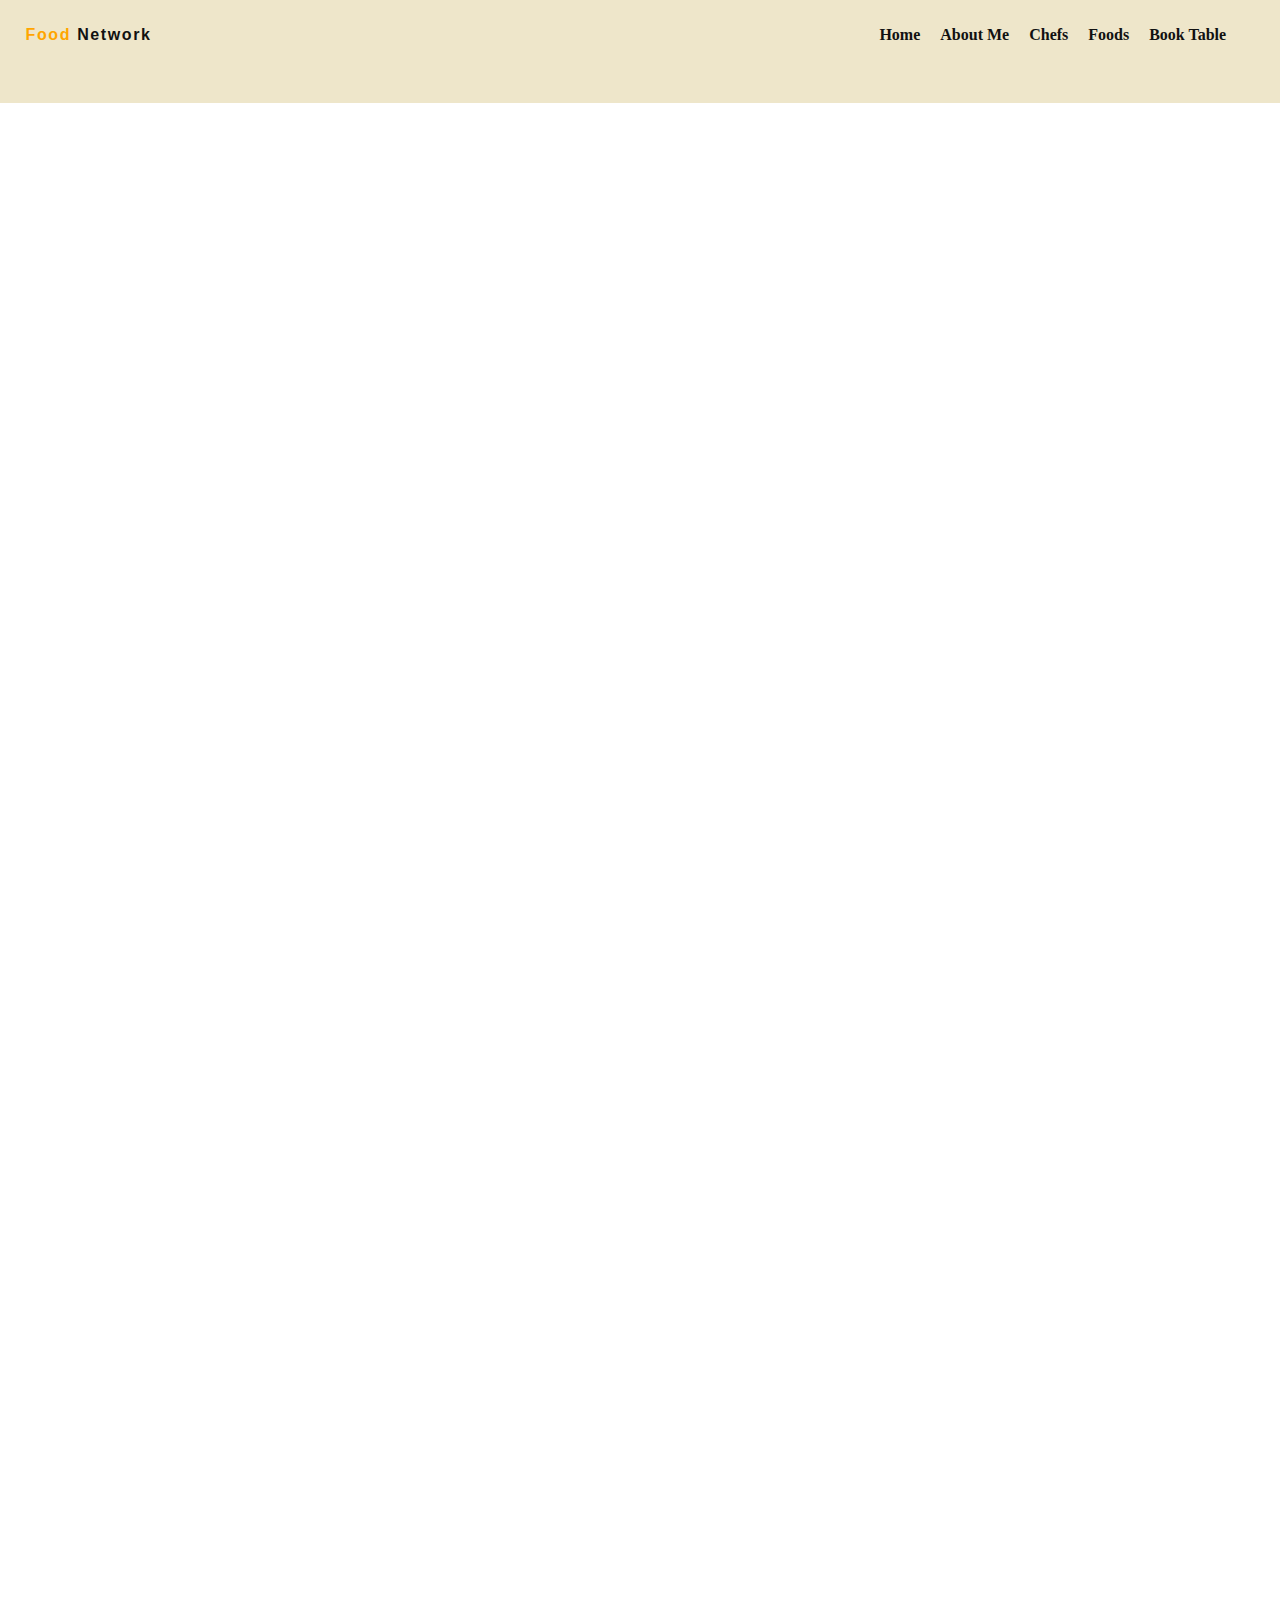
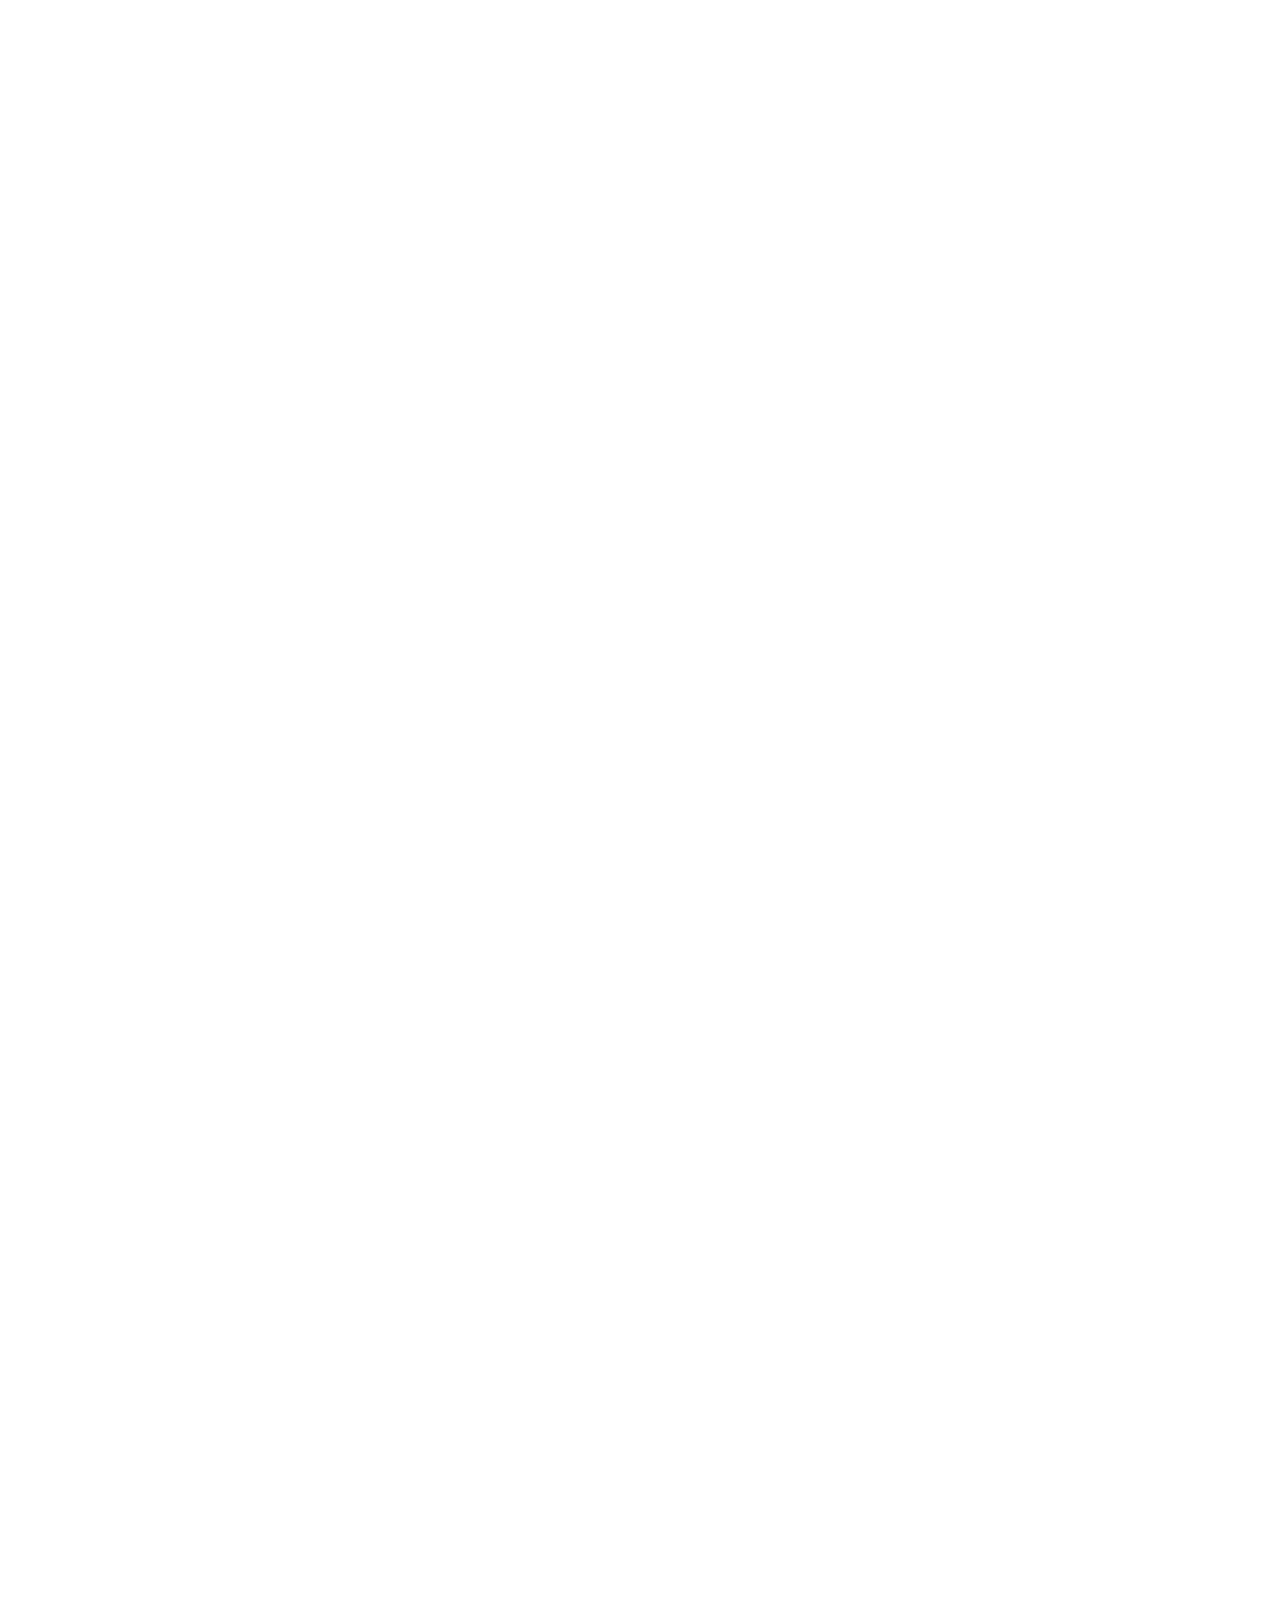
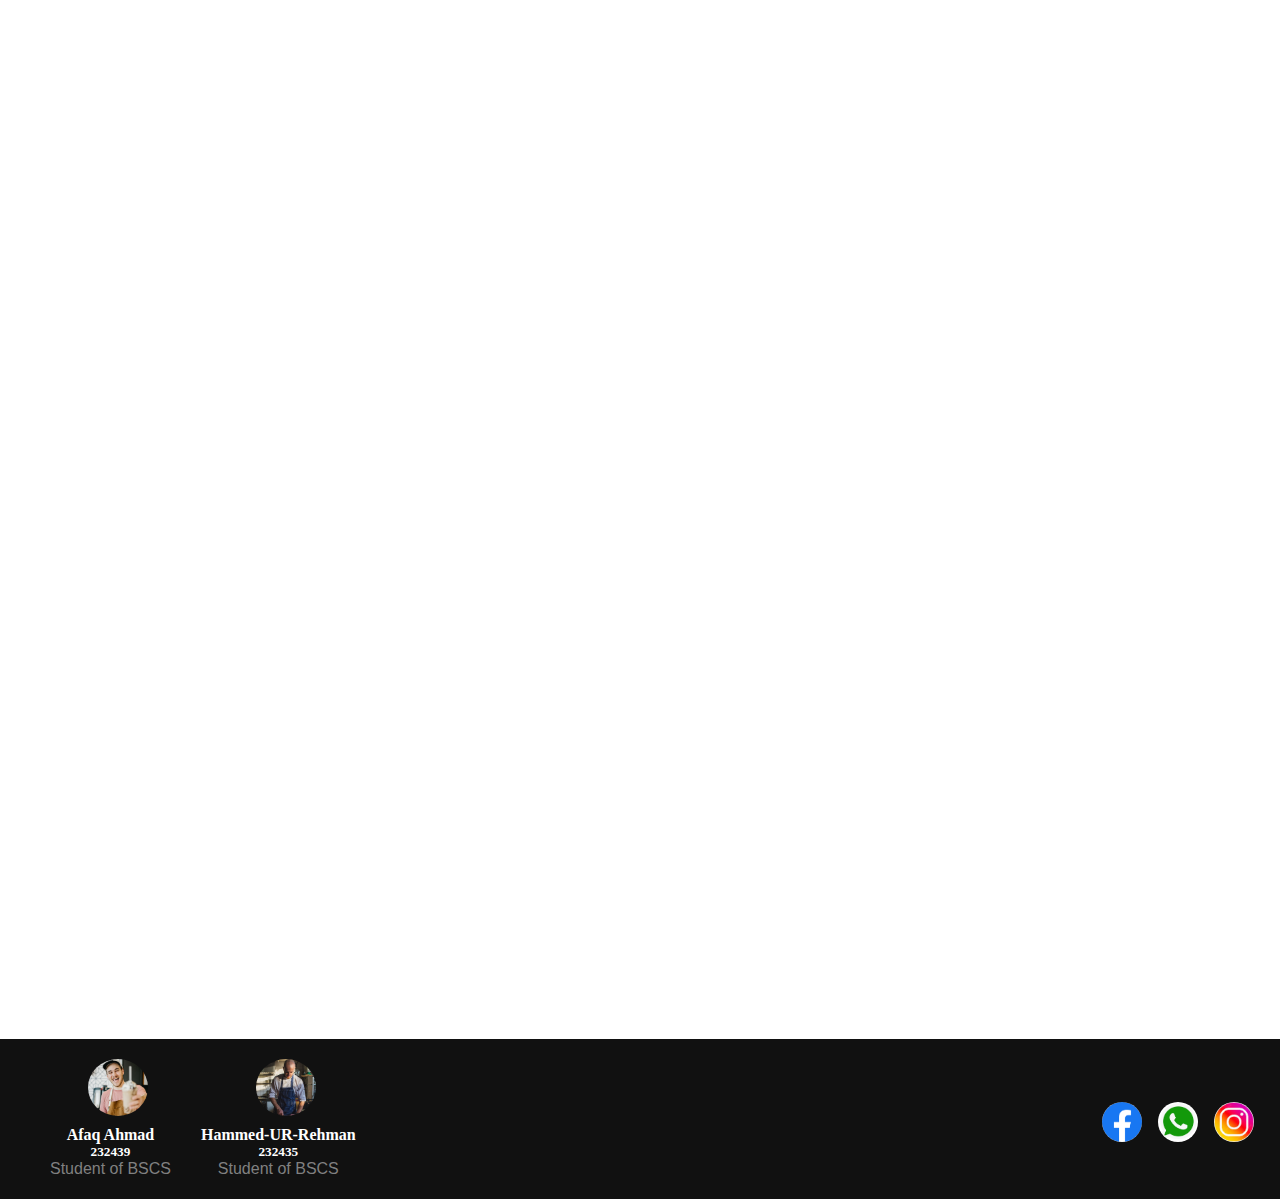
<file: index.html>
<!DOCTYPE html>
<html lang="en">
  <head>
    <meta charset="UTF-8" />
    <meta name="viewport" content="width=device-width, initial-scale=1.0" />
    <link rel="stylesheet" href="./CSS/style.css" />
    <link
      rel="stylesheet"
      href="https://cdnjs.cloudflare.com/ajax/libs/animate.css/4.1.1/animate.min.css"
    />
    <title>Food Network</title>
  </head>

  <body>
    <!-- <div id="pre-loader"></div> -->
    <div class="container">
      <!-- Nav Section Start -->
      <section class="navBar">
        <div class="topNav">
          <div class="logo">
            <a href="#welcome"><span>Food</span> Network</a>
          </div>

          <div class="navItems">
            <a href="#welcome">Home</a>
            <a href="#about">About Me</a>
            <a href="#chefs">Chefs</a>
            <a href="#foods">Foods</a>
            <a href="#table">Book Table</a>
          </div>
        </div>
      </section>

      <!-- Nav Section End -->

      <!-- Welcome Section Start -->

      <section class="welcome reveal" id="welcome">
        <div class="welcomeMain">
          <div class="welcomeLeft">
            <h1>
              Skip The Diet,<br />Just Eat Healthy <br />With
              <span>Food</span> Network
            </h1>

            <p>
              Imagine you don't need a diet because we provide <br />healthy and
              delicious food for you!
            </p>
            <button><a href="./order.html">Order Food</a></button>
          </div>

          <div class="welcomeRight">
            <img src="./img/Group 8425.png" alt="" />
          </div>
        </div>
      </section>

      <!-- Welcome Section End -->

      <!-- About Section Start -->

      <section class="about reveal" id="about">
        <div class="aboutMain">
          <div class="aboutLeft">
            <img class="img-responsive" src="./img/Person Image.png" alt="" />
          </div>

          <div class="aboutRight">
            <h1>About Me</h1>
            <p>
              Hey I am jaya.We've rounded up our 60 best, easy dinner recipes!
              From grilled steak to braised chickpeas to allll the sheet pan
              dinners—we've got you covered. You don't have to drop major dough
              to make something delicious for dinner. We've got you covered for
              dinner every week of the year with ...
            </p>
            <button><a href="./contact.html">Contact Me</a></button>
          </div>
        </div>
      </section>

      <!-- About Section End -->

      <!-- Chefs Section Start -->
      <section class="chefs reveal" id="chefs">
        <div class="chefMain">
          <div class="chefHead">
            <h6>Our Chefs</h6>
            <h2>We offer the best ingredients for you</h2>
          </div>
          <!--  -->
          <div class="chefDetails">
            <div class="chefFirst">
              <img src="./img/chefs-01.jpg" alt="First Chef" />
              <div class="chefInfo">
                <h4>RandyWalker</h4>
                <span>Pastry Chef</span>
              </div>
            </div>
            <!--  -->

            <div class="chefSecond">
              <img src="./img/chefs-02.jpg" alt="Second Chef" />
              <div class="chefInfo">
                <h4>David Martin</h4>
                <span>Cookie Chef</span>
              </div>
            </div>
            <!--  -->

            <div class="chefThird">
              <img src="./img/chefs-03.jpg" alt="Third Chef" />
              <div class="chefInfo">
                <h4>Peter Parkon</h4>
                <span>Pancake Chef</span>
              </div>
            </div>
          </div>
        </div>
      </section>
      <!-- Chefs Section Ends -->

      <!-- Menu Section Start -->
      <section class="foods reveal" id="foods">
        <div class="foodHead">
          <h6>Our Menu</h6>
          <h2>Our Special Offers</h2>
        </div>
        <!--  -->
        <div class="foodSelect">
          <ul>
            <li id="breakfast" class="foodTab" onclick="handleBreakfastClick()">
              <a href="#breakfast"
                ><img src="./img/tab-icon-01.png" alt="" />
                <h4>Breakfast</h4>
              </a>
              <!-- <a href="#link"></a> -->
            </li>

            <li id="lunch" class="foodTab" onclick="handleLunchClick()">
              <a href="#lunch"
                ><img src="./img/tab-icon-02.png" alt="" />
                <h4>Lunch</h4>
              </a>
              <!-- <a href="#link"></a> -->
            </li>

            <li id="dinner" class="foodTab" onclick="handleLunchClick()">
              <a href="#dinner"
                ><img src="./img/tab-icon-03.png" alt="" />
                <h4>Dinner</h4>
              </a>
              <!-- <a href="#link"></a> -->
            </li>
          </ul>
        </div>

        <!-- Food Menu with details start -->
        <div id="menu">
          <!-- Tab-1  -->
          <!--************ Breakfast items **********-->
          <div id="breakfast" class="tab-content items">
            <!-- firstItem -->
            <div class="menu-item">
              <div class="left">
                <a href="./img/Menu/eggs omellet.jpg" class="menu-img">
                  <img
                    src="./img/Menu/eggs omellet.jpg"
                    class="menu-img"
                    alt=""
                  />
                </a>
              </div>

              <div class="right">
                <h3>Eggs Omelette</h3>
                <p class="ingredients">
                  Lorem ipsum dolor sit amet consectetur adipisicing elit.
                  Nostrum, temporibus!
                </p>
                <p>Food Code = #eggs-omelette</p>
                <button><a href="./order.html">Order</a></button>
              </div>
              <div>
                <p class="price">$14.0</p>
              </div>
            </div>
            <!--  -->
            <!-- 2nd item -->
            <div class="menu-item">
              <div class="left">
                <a href="./img/Menu/fresh chicken salad.jpg" class="menu-img">
                  <img
                    src="./img/Menu/fresh chicken salad.jpg"
                    class="menu-img"
                    alt=""
                  />
                </a>
              </div>

              <div class="right">
                <h3>Fresh Chicken Salad</h3>
                <p class="ingredients">
                  Lorem ipsum dolor sit amet consectetur adipisicing elit.
                  Nostrum, temporibus!
                </p>
                <p>Food Code = #fresh-chicken-salad</p>
                <button><a href="./order.html">Order</a></button>
              </div>
              <div>
                <p class="price">$8.50</p>
              </div>
            </div>
            <!--  -->
            <!-- 3rd item -->
            <div class="menu-item">
              <div class="left">
                <a href="./img/Menu/orange juice.jpg" class="menu-img">
                  <img
                    src="./img/Menu/orange juice.jpg"
                    class="menu-img"
                    alt=""
                  />
                </a>
              </div>

              <div class="right">
                <h3>Orange Juice</h3>
                <p class="ingredients">
                  Lorem ipsum dolor sit amet consectetur adipisicing elit.
                  Nostrum, temporibus!
                </p>
                <p>Food Code = #orange-juice</p>
                <button><a href="./order.html">Order</a></button>
              </div>
              <div>
                <p class="price">$8.00</p>
              </div>
            </div>
            <!--  -->
            <!-- 4th item -->
            <div class="menu-item">
              <div class="left">
                <a href="./img/Menu/coffee.jpg" class="menu-img">
                  <img src="./img/Menu/coffee.jpg" class="menu-img" alt="" />
                </a>
              </div>

              <div class="right">
                <h3>Hot Coffee</h3>
                <p class="ingredients">
                  Lorem ipsum dolor sit amet consectetur adipisicing elit.
                  Nostrum, temporibus!
                </p>
                <p>Food Code = #hot-coffee</p>
                <button><a href="./order.html">Order</a></button>
              </div>
              <div>
                <p class="price">$5.95</p>
              </div>
            </div>
            <!--  -->
            <!-- 5th item -->
            <div class="menu-item">
              <div class="left">
                <a href="./img/Menu/fruit salad.jpg" class="menu-img">
                  <img
                    src="./img/Menu/fruit salad.jpg"
                    class="menu-img"
                    alt=""
                  />
                </a>
              </div>

              <div class="right">
                <h3>Fruit Salad</h3>
                <p class="ingredients">
                  Lorem ipsum dolor sit amet consectetur adipisicing elit.
                  Nostrum, temporibus!
                </p>
                <p>Food Code = #fruit-salad</p>
                <button><a href="./order.html">Order</a></button>
              </div>
              <div>
                <p class="price">$9.90</p>
              </div>
            </div>
            <!--  -->
            <!-- 6th item -->
            <div class="menu-item">
              <div class="left">
                <a href="./img/Menu/omelette and cheeze.jpg" class="menu-img">
                  <img
                    src="./img/Menu/omelette and cheeze.jpg"
                    class="menu-img"
                    alt=""
                  />
                </a>
              </div>

              <div class="right">
                <h3>Omellete & Cheese</h3>
                <p class="ingredients">
                  Lorem ipsum dolor sit amet consectetur adipisicing elit.
                  Nostrum, temporibus!
                </p>
                <p>Food Code = #omellete-cheese</p>
                <button><a href="./order.html">Order</a></button>
              </div>
              <div>
                <p class="price">$20.0</p>
              </div>
            </div>
          </div>
        </div>
        <!--  -->
        <!-- Tab-2 -->
        <!-- ************ Lunch Items -->
        <div id="lunch" class="tab-content items">
          <!-- firstItem -->
          <div class="menu-item">
            <div class="left">
              <a href="./img/Menu/fresh chicken salad.jpg" class="menu-img">
                <img
                  src="./img/Menu/fresh chicken salad.jpg"
                  class="menu-img"
                  alt=""
                />
              </a>
            </div>

            <div class="right">
              <h3>Fresh Chicken Salad</h3>
              <p class="ingredients">
                Lorem ipsum dolor sit amet consectetur adipisicing elit.
                Nostrum, temporibus!
              </p>
              <p>Food Code = #fresh-chicken-salad</p>
              <button><a href="./order.html">Order</a></button>
            </div>
            <div>
              <p class="price">$8.50</p>
            </div>
          </div>
          <!--  -->
          <!-- 2nd item -->
          <div class="menu-item">
            <div class="left">
              <a href="./img/Menu/eggs omellet.jpg" class="menu-img">
                <img
                  src="./img/Menu/eggs omellet.jpg"
                  class="menu-img"
                  alt=""
                />
              </a>
            </div>

            <div class="right">
              <h3>Eggs Omellete</h3>
              <p class="ingredients">
                Lorem ipsum dolor sit amet consectetur adipisicing elit.
                Nostrum, temporibus!
              </p>
              <p>Food Code = #eggs-omellete</p>
              <button><a href="./order.html">Order</a></button>
            </div>
            <div>
              <p class="price">$14.0</p>
            </div>
          </div>
          <!--  -->
          <!-- 3rd item -->
          <div class="menu-item">
            <div class="left">
              <a href="./img/Menu/coffee.jpg" class="menu-img">
                <img src="./img/Menu/coffee.jpg" class="menu-img" alt="" />
              </a>
            </div>

            <div class="right">
              <h3>Hot Coffee</h3>
              <p class="ingredients">
                Lorem ipsum dolor sit amet consectetur adipisicing elit.
                Nostrum, temporibus!
              </p>
              <p>Food Code = #hot-coffee</p>
              <button><a href="./order.html">Order</a></button>
            </div>
            <div>
              <p class="price">$5.95</p>
            </div>
          </div>
          <!--  -->
          <!-- 4th item -->
          <div class="menu-item">
            <div class="left">
              <a href="./img/Menu/orange juice.jpg" class="menu-img">
                <img
                  src="./img/Menu/orange juice.jpg"
                  class="menu-img"
                  alt=""
                />
              </a>
            </div>

            <div class="right">
              <h3>Orange Juice</h3>
              <p class="ingredients">
                Lorem ipsum dolor sit amet consectetur adipisicing elit.
                Nostrum, temporibus!
              </p>
              <p>Food Code = #orange-juice</p>
              <button><a href="./order.html">Order</a></button>
            </div>
            <div>
              <p class="price">$8.00</p>
            </div>
          </div>
          <!--  -->
          <!-- 5th item -->
          <div class="menu-item">
            <div class="left">
              <a href="./img/Menu/omelette and cheeze.jpg" class="menu-img">
                <img
                  src="./img/Menu/omelette and cheeze.jpg"
                  class="menu-img"
                  alt=""
                />
              </a>
            </div>

            <div class="right">
              <h3>Omelette & Cheese</h3>
              <p class="ingredients">
                Lorem ipsum dolor sit amet consectetur adipisicing elit.
                Nostrum, temporibus!
              </p>
              <p>Food Code = #omelette-cheese</p>
              <button><a href="./order.html">Order</a></button>
            </div>
            <div>
              <p class="price">$20.0</p>
            </div>
          </div>
          <!--  -->
          <!-- 6th item -->
          <div class="menu-item">
            <div class="left">
              <a href="./img/Menu/fruit salad.jpg" class="menu-img">
                <img src="./img/Menu/fruit salad.jpg" class="menu-img" alt="" />
              </a>
            </div>

            <div class="right">
              <h3>Fruit Salad</h3>
              <p class="ingredients">
                Lorem ipsum dolor sit amet consectetur adipisicing elit.
                Nostrum, temporibus!
              </p>
              <p>Food Code = #fruit-salad</p>
              <button><a href="./order.html">Order</a></button>
            </div>
            <div>
              <p class="price">$9.90</p>
            </div>
          </div>
        </div>
        <!--  -->
        <!-- Tab-3 -->
        <!-- ******** Dinner ********* -->
        <div id="dinner" class="tab-content items">
          <!-- firstItem -->
          <div class="menu-item">
            <div class="left">
              <a href="./img/Menu/eggs omellet.jpg" class="menu-img">
                <img
                  src="./img/Menu/eggs omellet.jpg"
                  class="menu-img"
                  alt=""
                />
              </a>
            </div>

            <div class="right">
              <h3>Eggs Omelette</h3>
              <p class="ingredients">
                Lorem ipsum dolor sit amet consectetur adipisicing elit.
                Nostrum, temporibus!
              </p>
              <p>Food Code = #eggs-omelette</p>
              <button>Order</button>
            </div>
            <div>
              <p class="price">$14.0</p>
            </div>
          </div>
          <!--  -->
          <!-- 2nd item -->
          <div class="menu-item">
            <div class="left">
              <a href="./img/Menu/fresh chicken salad.jpg" class="menu-img">
                <img
                  src="./img/Menu/fresh chicken salad.jpg"
                  class="menu-img"
                  alt=""
                />
              </a>
            </div>

            <div class="right">
              <h3>Fresh Chicken Salad</h3>
              <p class="ingredients">
                Lorem ipsum dolor sit amet consectetur adipisicing elit.
                Nostrum, temporibus!
              </p>
              <p>Food Code = #fresh-chicken-salad</p>
              <button>Order</button>
            </div>
            <div>
              <p class="price">$8.50</p>
            </div>
          </div>
          <!--  -->
          <!-- 3rd item -->
          <div class="menu-item">
            <div class="left">
              <a href="./img/Menu/orange juice.jpg" class="menu-img">
                <img
                  src="./img/Menu/orange juice.jpg"
                  class="menu-img"
                  alt=""
                />
              </a>
            </div>

            <div class="right">
              <h3>Orange Juice</h3>
              <p class="ingredients">
                Lorem ipsum dolor sit amet consectetur adipisicing elit.
                Nostrum, temporibus!
              </p>
              <p>Food Code = #orange-juice</p>
              <button>Order</button>
            </div>
            <div>
              <p class="price">$8.00</p>
            </div>
          </div>
          <!--  -->
          <!-- 4th item -->
          <div class="menu-item">
            <div class="left">
              <a href="./img/Menu/coffee.jpg" class="menu-img">
                <img src="./img/Menu/coffee.jpg" class="menu-img" alt="" />
              </a>
            </div>

            <div class="right">
              <h3>Hot Coffee</h3>
              <p class="ingredients">
                Lorem ipsum dolor sit amet consectetur adipisicing elit.
                Nostrum, temporibus!
              </p>
              <p>Food Code = #hot-coffee</p>
              <button>Order</button>
            </div>
            <div>
              <p class="price">$5.95</p>
            </div>
          </div>
          <!--  -->
          <!-- 5th item -->
          <div class="menu-item">
            <div class="left">
              <a href="./img/Menu/fruit salad.jpg" class="menu-img">
                <img src="./img/Menu/fruit salad.jpg" class="menu-img" alt="" />
              </a>
            </div>

            <div class="right">
              <h3>Fruit Salad</h3>
              <p class="ingredients">
                Lorem ipsum dolor sit amet consectetur adipisicing elit.
                Nostrum, temporibus!
              </p>
              <p>Food Code = #fruit-salad</p>
              <button>Order</button>
            </div>
            <div>
              <p class="price">$9.90</p>
            </div>
          </div>
          <!--  -->
          <!-- 6th item -->
          <div class="menu-item">
            <div class="left">
              <a href="./img/Menu/omelette and cheeze.jpg" class="menu-img">
                <img
                  src="./img/Menu/omelette and cheeze.jpg"
                  class="menu-img"
                  alt=""
                />
              </a>
            </div>

            <div class="right">
              <h3>Omellete & Cheese</h3>
              <p class="ingredients">
                Lorem ipsum dolor sit amet consectetur adipisicing elit.
                Nostrum, temporibus!
              </p>
              <p>Food Code = #omellete-cheese</p>
              <button><a href="">Order</a></button>
            </div>
            <div>
              <p class="price">$20.0</p>
            </div>
          </div>
        </div>
        <!-- Food Menu with details end -->
      </section>
      <!-- Menu Section End -->
      <!--  -->
      <!--  -->
      <!-- *********** Table Reservation  Start-->
      <div id="table" class="table-reservation reveal">
        <div class="left-content">
          <h3 class="text">--- Contact Us</h3>
          <h1 class="text">
            Here You Can Make A Reservation Or Just walkin to our cafe
          </h1>
          <h4 class="text">
            Donec pretium est orci, non vulputate arcu hendrerit a. Fusce a
            eleifend riqsie, namei sollicitudin urna diam, sed commodo purus
            porta ut.
          </h4>
          <!-- card start -->
          <div class="card">
            <!-- phone card start -->
            <div class="phone-card">
              <svg
                xmlns="http://www.w3.org/2000/svg"
                viewBox="0 0 24 24"
                fill="currentColor"
                class="icon phone-icon"
              >
                <path
                  fill-rule="evenodd"
                  d="M1.5 4.5a3 3 0 013-3h1.372c.86 0 1.61.586 1.819 1.42l1.105 4.423a1.875 1.875 0 01-.694 1.955l-1.293.97c-.135.101-.164.249-.126.352a11.285 11.285 0 006.697 6.697c.103.038.25.009.352-.126l.97-1.293a1.875 1.875 0 011.955-.694l4.423 1.105c.834.209 1.42.959 1.42 1.82V19.5a3 3 0 01-3 3h-2.25C8.552 22.5 1.5 15.448 1.5 6.75V4.5z"
                  clip-rule="evenodd"
                />
              </svg>
              <h3>Phone Numbers</h3>
              <h5>123-456-789</h5>
              <h5>987-654-321</h5>
            </div>
            <!-- phone card end -->

            <!-- Email card start  -->
            <div class="email-card">
              <svg
                xmlns="http://www.w3.org/2000/svg"
                viewBox="0 0 24 24"
                fill="currentColor"
                class="icon email-icon"
              >
                <path
                  d="M1.5 8.67v8.58a3 3 0 003 3h15a3 3 0 003-3V8.67l-8.928 5.493a3 3 0 01-3.144 0L1.5 8.67z"
                />
                <path
                  d="M22.5 6.908V6.75a3 3 0 00-3-3h-15a3 3 0 00-3 3v.158l9.714 5.978a1.5 1.5 0 001.572 0L22.5 6.908z"
                />
              </svg>
              <h3>Emails</h3>
              <h5>abcdef@gmail.com</h5>
              <h5>ghijkl@gmail.com</h5>
            </div>
            <!-- Email card end -->
          </div>
          <!-- card ends -->
        </div>
        <div class="right">
          <div class="form">
            <h2 class="table-head">Table Reservation Form</h2>
            <form>
              <input
                class="field"
                type="text"
                placeholder="Your Name"
                required
              />
              <input
                class="field"
                type="email"
                placeholder="your Email"
                required
              />
              <!-- <br /> -->
              <input class="field" type="number" placeholder="Phone Number" />
              <input
                class="field"
                type="number"
                placeholder="Number Of Guests"
              />
              <!-- <br /> -->
              <input class="field" type="time" placeholder="Time" />
              <!-- <input class="field" type="time" placeholder="Time" /> -->
              <select class="field">
                <option>Time</option>
                <option>Breakfast</option>
                <option>Lunch</option>
                <option>Dinner</option>
              </select>
            </form>
            <textarea
              class="field"
              cols="30"
              rows="6"
              placeholder="Message"
            ></textarea
            ><br />
            <button class="btn" type="button">Make A Reservation</button>
          </div>
        </div>
      </div>
      <!-- ***********  Table Reservation End -->

      <!-- ************ Footer starts -->
      <footer class="footer">
        <div class="afaq-card">
          <img src="./img/chefs-01.jpg" alt="" />
          <h4>Afaq Ahmad</h4>
          <h5>232439</h5>
          <p>Student of BSCS</p>
        </div>
        <div class="hameed-card">
          <img src="./img/chefs-02.jpg" alt="" />
          <h4>Hammed-UR-Rehman</h4>
          <h5>232435</h5>
          <p>Student of BSCS</p>
        </div>
        <div class="social-icons">
          <div class="fb-icon">
            <img src="./img/fb-icon.png" alt="" />
          </div>
          <div class="whatsp-icon">
            <img src="./img/whatsp-icon.png" alt="" />
          </div>
          <div class="inst-icon">
            <img src="./img/inst-icon.jpg" alt="" />
          </div>
        </div>
      </footer>
      <!-- Footer ends -->
      <!-- Container end -->
    </div>
    <script src="./script.js"></script>
  </body>
</html>
</file>
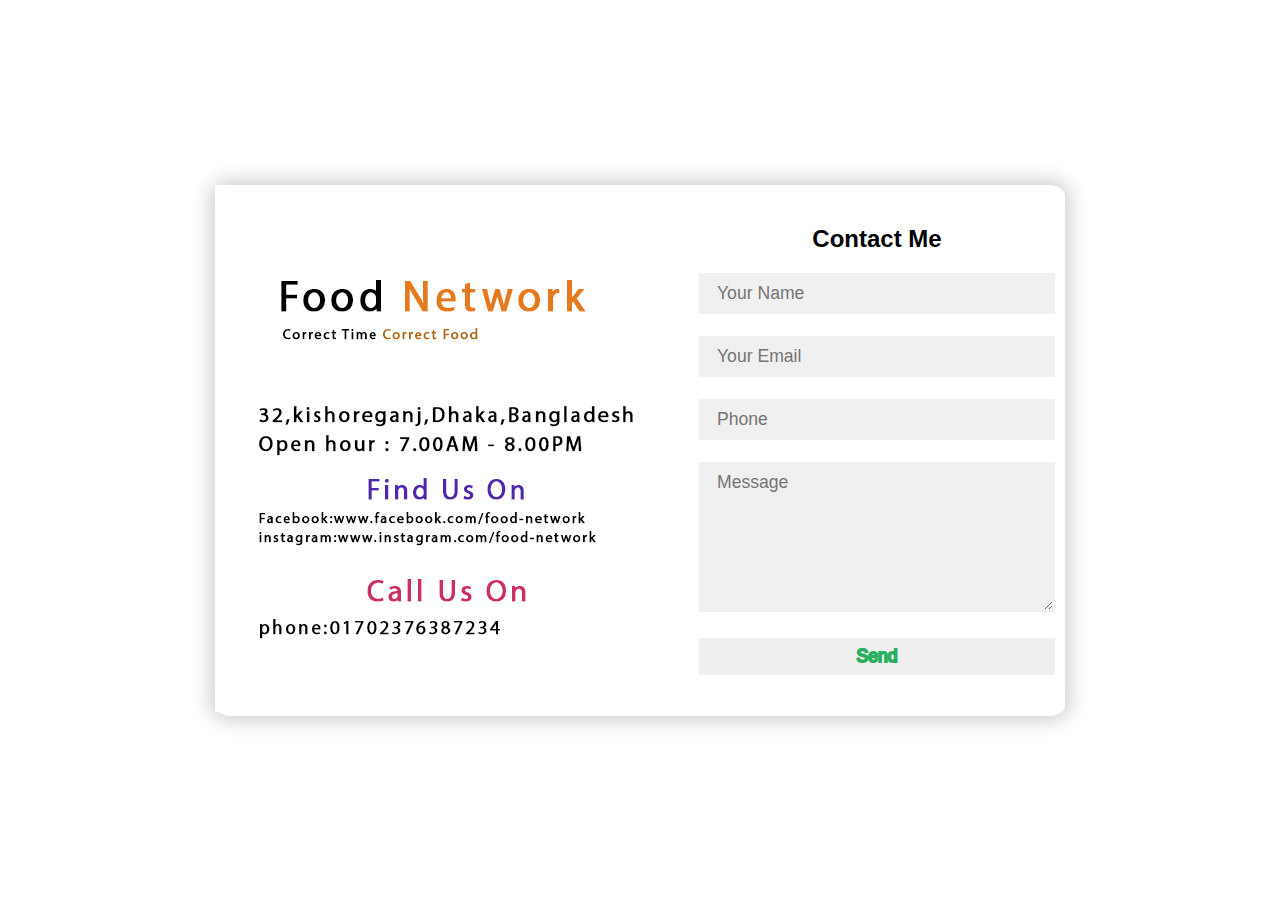
<file: contact.html>
<!DOCTYPE html>
<html lang="en">
  <head>
    <meta charset="UTF-8" />
    <meta http-equiv="X-UA-Compatible" content="IE=edge" />
    <meta name="viewport" content="width=device-width, initial-scale=1.0" />
    <link
      rel="stylesheet"
      href="https://cdnjs.cloudflare.com/ajax/libs/animate.css/4.1.1/animate.min.css"
    />
    <title>Contact me</title>
    <style>
      * {
        padding: 0;
        margin: 0;
        box-sizing: border-box;
        font-family: "Quicksand", sans-serif;
      }

      body {
        height: 100vh;
        width: 100%;
      }

      .container {
        position: relative;
        width: 100%;
        height: 100%;
        display: flex;
        justify-content: center;
        align-items: center;
        padding: 20px 10px;
      }

      .contact-box {
        max-width: 850px;
        display: grid;
        grid-template-columns: repeat(2, 1fr);
        justify-content: center;
        align-items: center;
        text-align: center;
        background-color: #fff;
        box-shadow: 0px 0px 19px 5px rgba(0, 0, 0, 0.19);
        border-radius: 2%;
      }

      .left {
        background: no-repeat center;
        background-size: cover;
        height: 100%;
      }

      .right {
        padding: 5px 10px;
      }

      h2 {
        position: relative;
        padding: 0 0 10px;
        margin-bottom: 10px;
      }

      .field {
        width: 100%;
        border: 2px solid rgba(0, 0, 0, 0);
        outline: none;
        background-color: rgba(230, 230, 230, 0.6);
        padding: 0.5rem 1rem;
        font-size: 1.1rem;
        margin-bottom: 22px;
        transition: 0.3s;
      }

      .field:hover {
        background-color: rgba(0, 0, 0, 0.1);
      }

      textarea {
        min-height: 150px;
        resize: vertical;
      }

      .btn {
        width: 100%;
        padding: 0.5rem 1rem;
        /* background-color: #2ecc71; */
        color: #fff;
        font-size: 1.1rem;
        border: none;
        outline: green;
        cursor: pointer;
        transition: 0.3s;
        -webkit-text-stroke: #27ae60 2px;
      }

      .btn:hover {
        /* border: 2px solid green; */
        background-color: aliceblue;
      }

      .field:focus {
        border: 2px solid rgba(30, 85, 250, 0.47);
        background-color: #fff;
      }
    </style>
  </head>
  <body>
    <body>
      <div class="container animate__animated animate__fadeInUp">
        <div class="contact-box">
          <div class="left"><img src="./img/contact.png" alt="" /></div>
          <div class="right">
            <h2>Contact Me</h2>
            <input type="text" class="field" placeholder="Your Name" />
            <input type="text" class="field" placeholder="Your Email" />
            <input type="text" class="field" placeholder="Phone" />
            <textarea placeholder="Message" class="field"></textarea>
            <button class="btn animate__animated animate__backInUp">
              Send
            </button>
          </div>
        </div>
      </div>
    </body>
  </body>
</html>
</file>
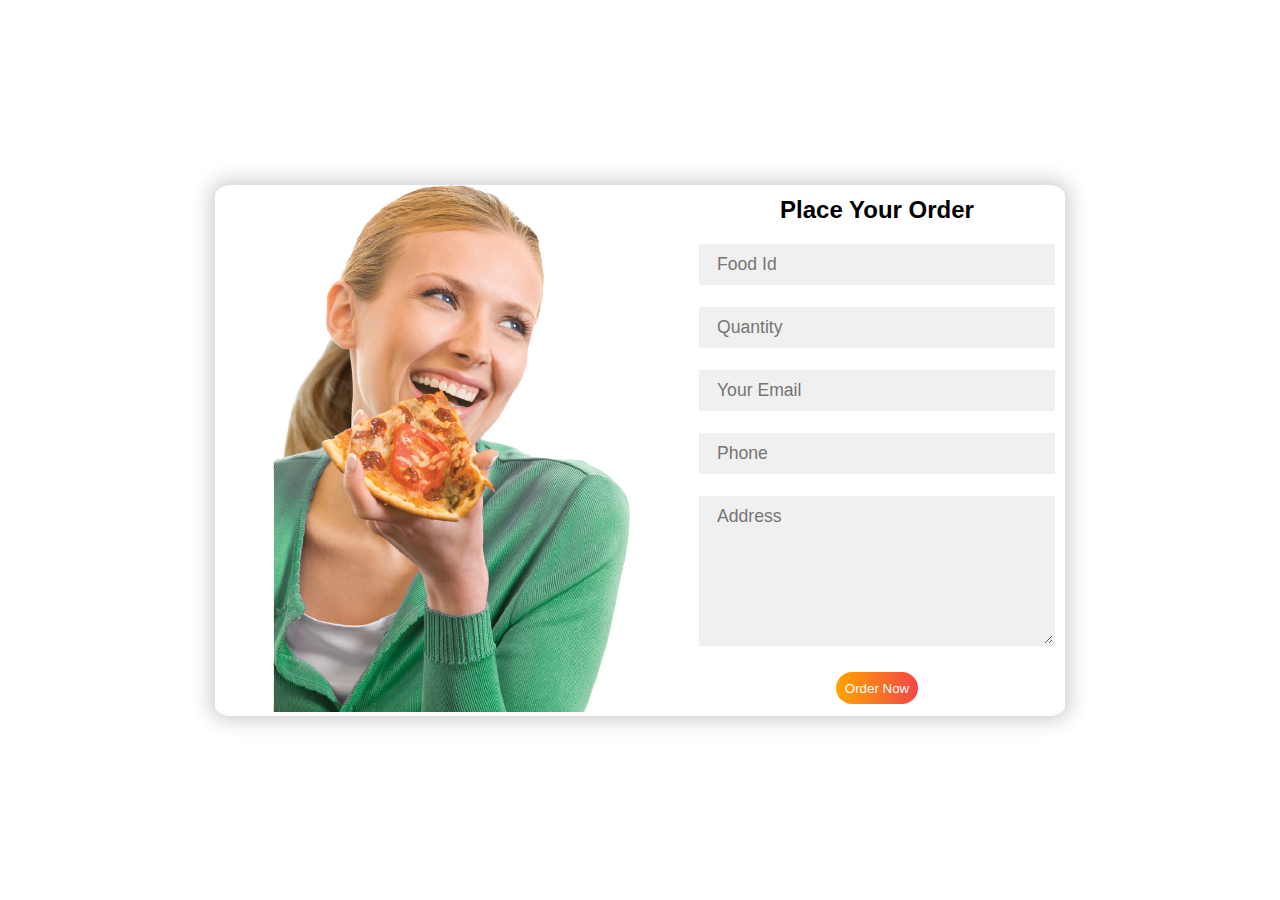
<file: order.html>
<!DOCTYPE html>
<html lang="en">
  <head>
    <meta charset="UTF-8" />
    <meta http-equiv="X-UA-Compatible" content="IE=edge" />
    <meta name="viewport" content="width=device-width, initial-scale=1.0" />
    <link
      rel="stylesheet"
      href="https://cdnjs.cloudflare.com/ajax/libs/animate.css/4.1.1/animate.min.css"
    />
    <title>Order Food</title>
    <style>
      * {
        padding: 0;
        margin: 0;
        box-sizing: border-box;
        font-family: "Quicksand", sans-serif;
      }

      body {
        height: 100vh;
        width: 100%;
      }

      .container {
        position: relative;
        width: 100%;
        height: 100%;
        display: flex;
        justify-content: center;
        align-items: center;
        padding: 20px 10px;
      }

      .contact-box {
        max-width: 850px;
        display: grid;
        grid-template-columns: repeat(2, 1fr);
        justify-content: center;
        align-items: center;
        text-align: center;
        background-color: #fff;
        box-shadow: 0px 0px 19px 5px rgba(0, 0, 0, 0.19);
        border-radius: 2%;
      }

      .left {
        background: no-repeat center;
        background-size: cover;
        height: 100%;
      }

      .right {
        padding: 5px 10px;
      }

      h2 {
        position: relative;
        padding: 0 0 10px;
        margin-bottom: 10px;
      }

      .field {
        width: 100%;
        border: 2px solid rgba(0, 0, 0, 0);
        outline: none;
        background-color: rgba(230, 230, 230, 0.6);
        padding: 0.5rem 1rem;
        font-size: 1.1rem;
        margin-bottom: 22px;
        transition: 0.3s;
      }

      .field:hover {
        background-color: rgba(0, 0, 0, 0.1);
      }

      textarea {
        min-height: 150px;
        resize: vertical;
      }

      button {
        color: #fff;
        padding: 2.5%;
        background-image: linear-gradient(to right, orange, rgb(243, 70, 70));
        border-radius: 25px;
        cursor: pointer;
        border: transparent;
      }

      button:hover {
        background-image: linear-gradient(to left, orange, rgb(243, 70, 70));
      }

      .field:focus {
        border: 2px solid rgba(30, 85, 250, 0.47);
        background-color: #fff;
      }
    </style>
  </head>
  <body>
    <body>
      <div class="container animate__animated animate__fadeInUp">
        <div class="contact-box">
          <div class="left">
            <img
              src="./img/kisspng-eating-junk-food-hunger-fast-food-woman-eating-5b100f5d437345.6346499515277791652763-removebg-preview.png"
              alt=""
              srcset=""
            />
          </div>
          <div class="right">
            <h2>Place Your Order</h2>
            <input type="text" class="field" placeholder="Food Id" required />
            <input type="number" class="field" placeholder="Quantity" />
            <input
              type="email"
              class="field"
              placeholder="Your Email"
              required
            />
            <input type="tel" class="field" placeholder="Phone" />
            <textarea placeholder="Address" class="field"></textarea>
            <button class="btn">Order Now</button>
          </div>
        </div>
      </div>
    </body>
  </body>
</html>
</file>
<file: CSS/style.css>
/* Universal Start */

* {
  margin: 0;
  padding: 0;
  box-sizing: border-box;
  scroll-behavior: smooth;
}

.text-center {
  text-align: center;
}

.secondary {
  color: orange;
}

img-responsive {
  width: 100%;
}
h2 {
  font-family: "Trebuchet MS", "Lucida Sans Unicode", "Lucida Grande",
    "Lucida Sans", Arial, sans-serif;
}

p {
  font-family: Verdana, Geneva, Tahoma, sans-serif;
  color: gray;
}

button {
  color: #fff;
  padding: 2.5%;
  background-image: linear-gradient(to right, orange, rgb(243, 70, 70));
  border-radius: 25px;
  cursor: pointer;
  border: transparent;
}

button:hover {
  background-image: linear-gradient(to left, orange, rgb(243, 70, 70));
}

button a {
  text-decoration: none;
  color: #fff;
}

/* Universal End*/
/* <!-- -- 
----
------
--------
----------- --> */
/* <!-- Nav Section Start --> */

.navBar {
  /* position: sticky; */
  top: 0;
  background-color: rgba(221, 205, 150, 0.5);
  padding-bottom: 1%;
}

.topNav {
  display: flex;
  justify-content: space-between;
  padding: 2%;
  height: 10vh;
}

.navBar a {
  text-decoration: none;
  font-weight: 800;
}

.topNav .logo a {
  color: #111;
  font-weight: 900;
  letter-spacing: 0.1em;
  font-family: "Franklin Gothic Medium", "Arial Narrow", Arial, sans-serif;
}

.topNav .logo a span {
  color: orange;
}

.topNav .navItems {
  margin-right: 1%;
}

.topNav .navItems a {
  margin-right: 1em;
  color: #111;
}

.topNav .navItems a:hover {
  color: orange;
}

/* <!-- Nav Section End --> */
/* <!-- -- 
----
------
--------
----------- -- !> */
/* Welcome Section Start */

.welcomeMain {
  display: flex;
  /* border: 2px solid; */
  margin: 0 5%;
}

.welcomeMain .welcomeLeft {
  padding-top: 10%;
  width: 50%;
}

.welcomeMain .welcomeRight {
  width: 50%;
}

.welcomeMain .welcomeRight img {
  max-width: 100%;
  max-height: 80vh;
}

.welcomeLeft h1 {
  font-size: 2em;
  padding-bottom: 3%;
  letter-spacing: 2px;
  font-weight: 800;
  font-family: "Franklin Gothic Medium", "Arial Narrow", Arial, sans-serif;
}

.welcomeLeft h1 span {
  color: orange;
}

.welcomeLeft p {
  color: gray;
  padding-bottom: 7%;
}

/* Welcome Section End */
/* <!-- -- 
----
------
--------
----------- -- !> */
/* About Section Start */

section.about {
  background-image: url("../img/7.png");
  background-repeat: no-repeat;
  /* background-position: center; */
  /* width: 100vw; */
  /* border: 2px solid; */
  background-size: cover;
}

.aboutMain {
  display: flex;
  /* border: 2px solid; */
  margin: 0 5%;
  margin-top: 10%;
}

.aboutMain .aboutLeft {
  max-width: 50%;
  margin-top: 10%;
}

.aboutMain .aboutRight {
  max-width: 50%;
  margin-top: 10%;
}

.aboutMain .aboutRight h1 {
  padding-bottom: 4%;
}
.aboutMain .aboutRight p {
  padding-bottom: 10%;
}

.aboutMain .aboutLeft img {
  max-width: 100%;
  max-height: 80vh;
  /* width: 100px; */
}
/* About Section End */

/* Chef Section Start*/
.chefMain .chefHead {
  text-align: center;
  margin-top: 1.875%;
  padding-top: 0.625%;
  /* background-color: aqua; */
}
.chefHead h6 {
  color: orange;
}

.chefHead h2 {
  max-width: 16.8%;
  margin: auto;
}

.chefDetails {
  margin-top: 10%;
  display: flex;
  justify-content: space-around;
}

.chefDetails img {
  border-radius: 1rem;
}

.chefInfo {
  margin-top: 1rem;
  text-align: center;
  /* color: #fff; */
}
/* Chef Section End */

/* <!-- -- 
----
------
--------
----------- -- !> */

/* Food Setcion Start */

.foods {
  margin-top: 5%;
  max-width: auto;
  max-height: 100vh;
}

.foodHead {
  text-align: center;
  margin-bottom: 1rem;
}

.foodHead h6 {
  color: orange;
  margin-bottom: 1rem;
}

.foodSelect ul {
  text-decoration: none;
  display: flex;
  /* justify-content: space-around; */
  /* margin: auto; */
  /* width: 200px; */
  text-align: center;
  justify-content: center;
  padding: 1rem 0.5rem;
  margin-bottom: 1.5rem;
  /* flex-direction: row; */
}
li {
  list-style: none;
}
.foodSelect li a {
  text-decoration: none;
  color: #111;
}

.foodTab:hover {
  /* border-bottom: orange solid; */
  text-decoration: underline solid orange 3px;
  transition: 0.3s;
  margin: 0;
  padding: 0;
}

.menu-item {
  display: flex;
  /* border: #111 solid; */
  max-width: 37rem;
  max-height: 10rem;
}

.menu-item p {
  /* background-color: orange; */
  margin-top: 0.5rem;
}
.menu-item button {
  margin-top: 0.5rem;
  width: 6rem;
}
.menu-item .left .menu-img {
  width: 11rem;
  height: 10rem;
  margin-right: 1rem;
  border-radius: 1rem;
  /* border: #111 solid; */
}

/* .menu-item .right {
  margin-top: 10px;
} */

.menu-item .price {
  background-color: orangered;
  color: #fff;
  /* width: 85px; */
  /* height: 94px; */
  border-radius: 1rem;
  margin-top: 2.8rem;
  text-align: center;
  padding: 1.55rem 0.625rem;
}
.items {
  display: grid;
  grid-template-columns: auto auto;

  row-gap: 0.625rem;
  /* column-gap: 0; */
  justify-content: space-around;
}
/* Food Setcion End */

/* Table Reservation Start */
.table-reservation {
  height: 100vh;
  width: auto;
  font-family: sans-serif;
  /* background-color: orange; */
  gap: 3.125rem;
  display: flex;
}

.left-content {
  margin-top: 10rem;
  padding-top: 1.5rem;
  padding-left: 10rem;
  /* margin-left: 100px; */
  /* background-color: aqua; */
  justify-content: center;
  /* width: 650px; */
  /* height: 650px; */
  /* border: 2px solid black; */
}

.card {
  display: flex;
  justify-content: center;
  gap: 3rem;
  /* background-color: orange; */
  margin-top: 6rem;
  cursor: pointer;
}

.phone-card {
  background-color: rgba(221, 205, 150, 0.5);
  padding: 1rem;
  border-radius: 1rem;
}

.email-card {
  background-color: rgba(221, 205, 150, 0.5);
  /* padding: 10px; */
  /* padding-top: 0;
  padding-left: 1.4rem;
  padding-right: 1.5rem; */
  border-radius: 1rem;
  padding: 0 1.5rem;
}

.text {
  margin-top: 1.3rem;
  /* background-color: orange; */
}

.icon {
  max-width: 2.5rem;
  height: auto;
  justify-content: center;
  margin-left: 3.1rem;
  /* margin-top: -390px; */
  align-items: center;
  display: inline-block;
  background-color: rgb(211, 177, 188);
  padding: 0.625rem;
  border-radius: 50%;
  margin-top: -4rem;
}

.email-icon {
  margin-top: -1rem;
  /* margin: 0;
  margin-bottom: 10px;
  background-color: aqua; */
}
/*  */

.table-head {
  margin-top: 8rem;
  margin-bottom: 1.4rem;
  /* margin-left: 20px; */
}

.form {
  /* margin-left: 90px; */
  margin-right: 0;
  padding-left: 13rem;
  /* background-color: orange; */
  /* width: 700px; */
}

.field {
  width: 55%;
  /* border: 2px solid rgba(0, 0, 0, 0); */
  outline: none;
  /* background-color: rgba(230, 230, 230, 0.6); */
  padding: 0.5rem 2rem;
  font-size: 1.1rem;
  margin-bottom: 1.5rem;
  transition: 0.3s;
  margin-right: 0;
}

.field:hover {
  background-color: rgba(0, 0, 0, 0.1);
}

option {
  color: grey;
}

textarea {
  min-height: 10rem;
  max-width: 20rem;
  resize: vertical;
}

.btn {
  /* margin-top: 0; */
  margin-left: 4rem;
  padding: 0.8rem 1.2rem;
  /* padding-left: 20px;
  padding-right: 20px; */
  /* justify-content: center; */
}
/* Table Reservation End */
/* footer Start */
.footer {
  width: 100%;
  height: 160px;
  background-color: #111;
  margin-top: 15%;
  color: white;
  display: flex;
  gap: 30px;
}
.footer img {
  border-radius: 50%;
  width: 60px;
  height: auto;
  margin-top: 20px;
  margin-left: 1rem;
  margin-bottom: 10px;
}

.afaq-card {
  display: flex;
  flex-direction: column;
  align-items: center;
  margin-left: 50px;
}
.hameed-card {
  display: flex;
  flex-direction: column;
  align-items: center;
}

.social-icons {
  display: flex;
  align-items: center;
  margin-left: 700px;
}

.social-icons img:hover {
  transform: scale(1.4);
}

.social-icons img {
  width: 40px;
  height: 40px;
  cursor: pointer;
}
/* footer end */

/* scrolling animation */
.reveal {
  position: relative;
  transform: translatey(150px);
  opacity: 0;
  transition: all 3s ease;
}

.reveal.active {
  transform: translatey(0px);
  opacity: 1;
}
</file>
